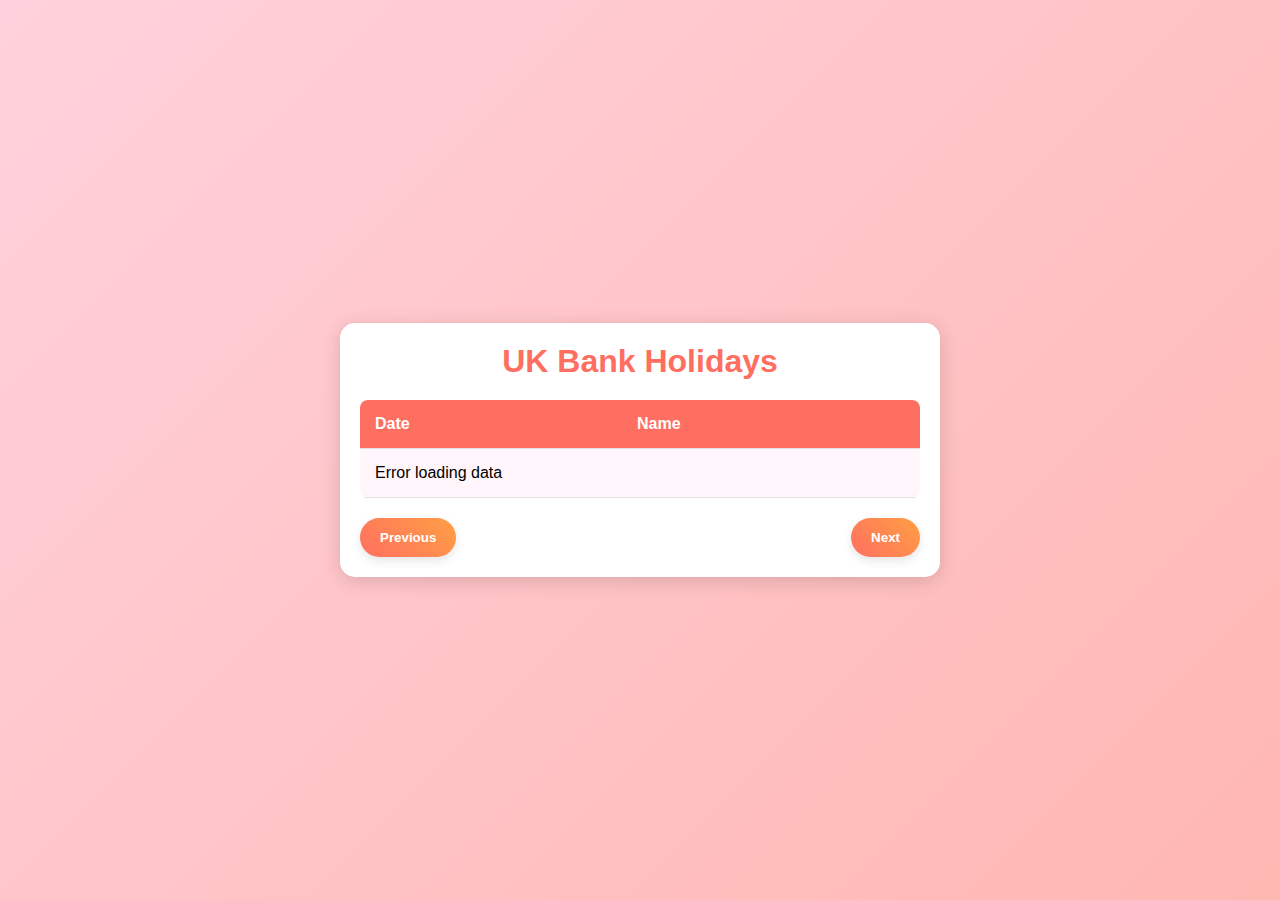
<file: index.html>
<!DOCTYPE html>
<html lang="en">
<head>
  <meta charset="UTF-8">
  <meta name="viewport" content="width=device-width, initial-scale=1.0">
  <title>UK Bank Holidays</title>
  <link rel="stylesheet" href="styles.css">
</head>
<body>
  <div class="container">
    <h1>UK Bank Holidays</h1>
    <table id="holidayTable">
      <thead>
        <tr>
          <th>Date</th>
          <th>Name</th>
        </tr>
      </thead>
      <tbody id="tableBody"></tbody>
    </table>
    <div class="pagination">
      <button id="prev" disabled>Previous</button>
      <button id="next">Next</button>
    </div>
  </div>

  <script src="script.js"></script>
</body>
</html>
</file>
<file: styles.css>
* {
  margin: 0;
  padding: 0;
  box-sizing: border-box;
}

body {
  font-family: Arial, sans-serif;
  display: flex;
  justify-content: center;
  align-items: center;
  min-height: 100vh;
  background: linear-gradient(135deg, #ffd1dc, #ffb7b2);
  background-size: cover;
}

.container {
  width: 90%;
  max-width: 600px;
  margin: auto;
  background: #ffffff;
  padding: 20px;
  border-radius: 15px;
  box-shadow: 0 4px 20px rgba(0, 0, 0, 0.15);
  transition: transform 0.3s ease;
}

.container:hover {
  transform: translateY(-5px);
}

h1 {
  text-align: center;
  margin-bottom: 20px;
  font-size: 2em;
  color: #ff6f61;
}

table {
  width: 100%;
  border-collapse: collapse;
  margin-bottom: 20px;
  background-color: #fff5fa;
  border-radius: 8px;
  overflow: hidden;
}

table th, table td {
  padding: 15px;
  text-align: left;
  border-bottom: 1px solid #e0e0e0;
  transition: background-color 0.3s ease;
}

table th {
  background-color: #ff6f61;
  color: white;
  font-weight: bold;
}

table tr:nth-child(even) {
  background-color: #ffeef2;
}

table tr:hover td {
  background-color: #ffebf0;
}

.pagination {
  display: flex;
  justify-content: space-between;
}

button {
  padding: 12px 20px;
  border: none;
  background: linear-gradient(45deg, #ff6f61, #ff9f43);
  color: white;
  font-weight: bold;
  border-radius: 30px;
  cursor: pointer;
  box-shadow: 0 4px 10px rgba(0, 0, 0, 0.1);
  transition: background 0.3s ease;
}

button:hover {
  background: linear-gradient(45deg, #ff9f43, #ff6f61);
}

button:disabled {
  background-color: #ffcdc2;
  cursor: not-allowed;
}
</file>
